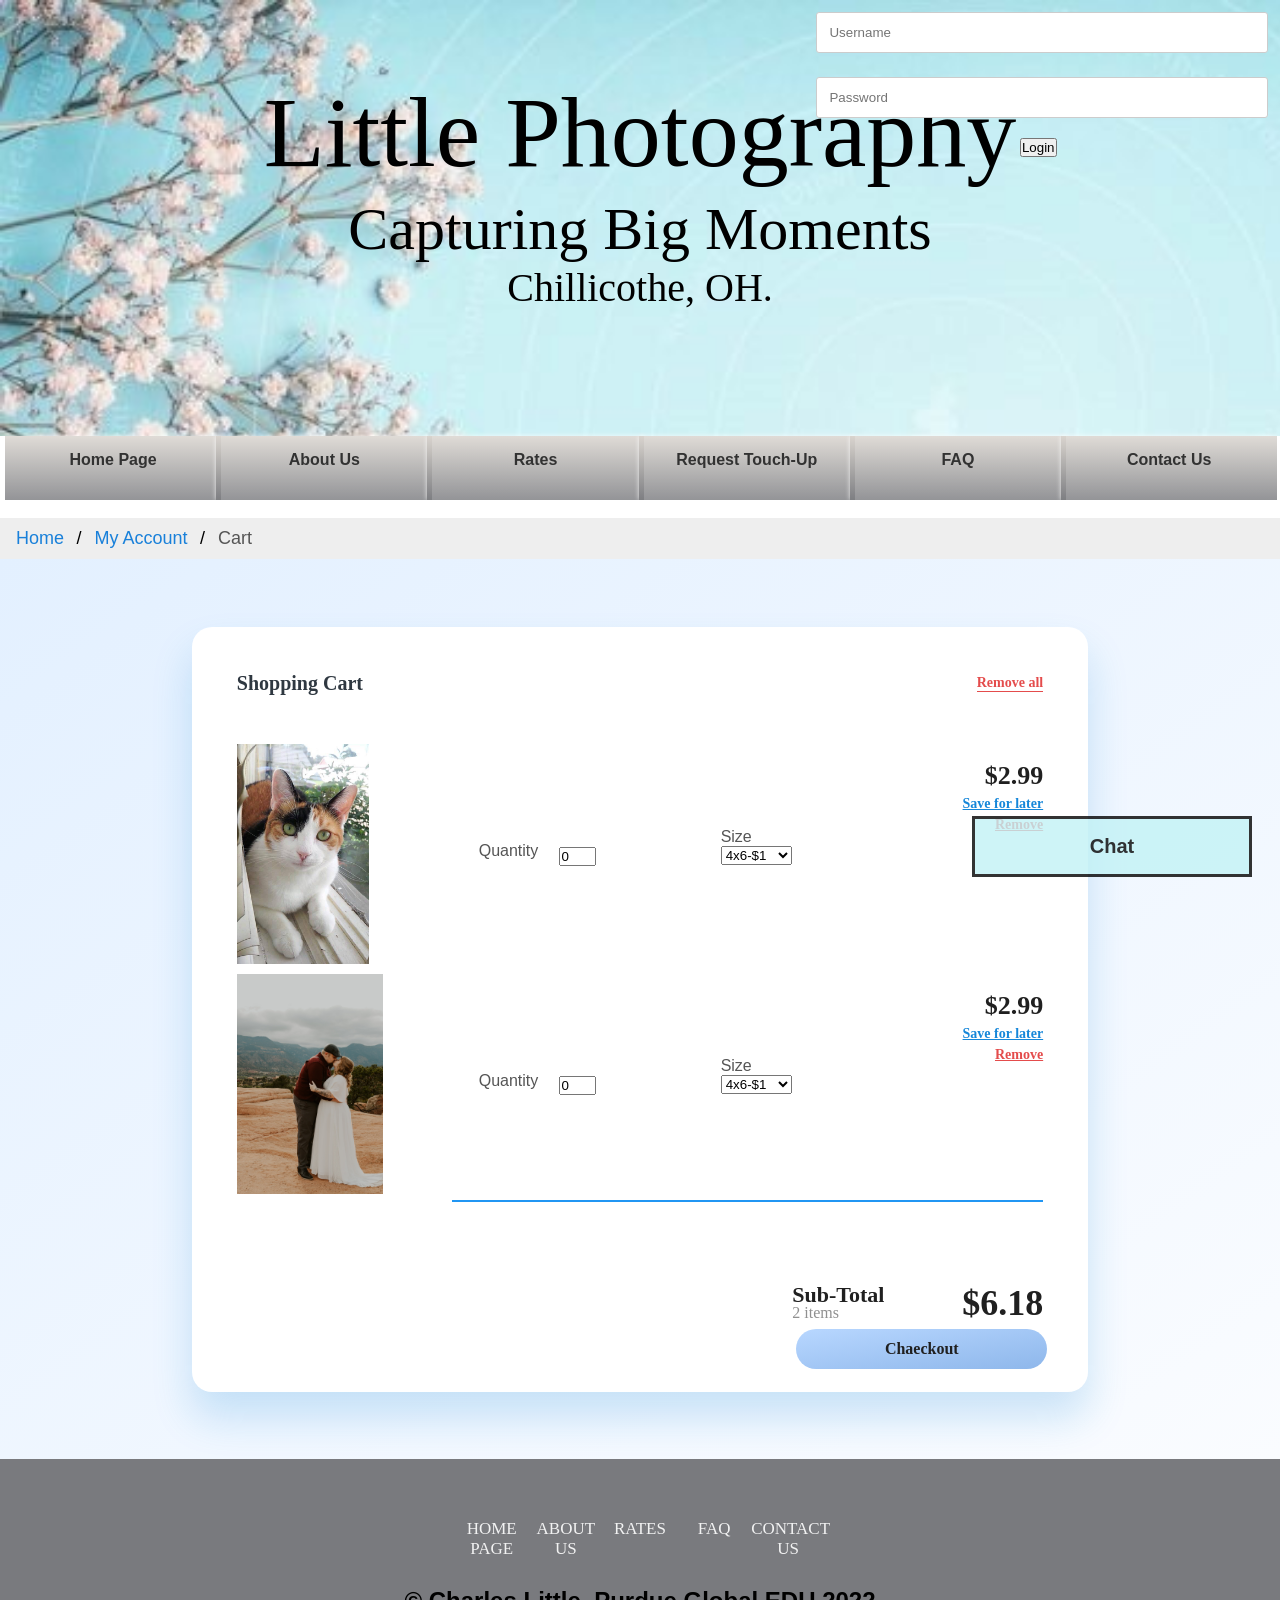
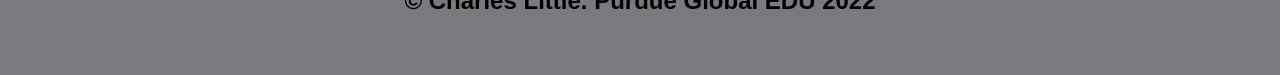
<file: cart.html>
<!doctype html>
<html>
	<head>
		<meta charset="utf-8">
		<meta http-equiv="X-UA-Compatible" content="IE=edge">
		<meta name="viewport" content="width=device-width, initial-scale=1">
		
		<title>Little Photography-Cart</title>
		
		<link rel="stylesheet" href="styles.css">
		
	</head>
	
	<body>
	
		<header>
				<script>
function openForm() {
  document.getElementById("myForm").style.display = "block";
}

function closeForm() {
  document.getElementById("myForm").style.display = "none";
}
function myFunction() {
  document.getElementById("txt2").value += document.getElementById("txt").value;
}
	
		</script>
			<section class="background">

			<div class="login-container">
				<form action="myaccount.html">
					<input type="text" placeholder="Username" name="username">
					<input type="text" placeholder="Password" name="psw">
					<button type="submit">Login</button>
				</form>
			</div>

			<h1>Little Photography</h1>
			<h3>Capturing Big Moments</h3>
			<h5>Chillicothe, OH.<h5>
		</header>
		
		<nav id="tabs_nav">
			<ul>
				<li><a href="index.html">Home Page</a></li>
				<li><a href="aboutus.html">About Us</a></li>
				<li><a href="prices.html">Rates</a></li>
				<li><a href="touchup.html">Request Touch-Up</a></li>
				<li><a href="faq.html">FAQ</a></li>
				<li><a href="contactus.html">Contact Us</a></li>
			</ul>
		</nav>
		
		<br>
		<ul class="breadcrumb">
			<li><a href="index.html">Home</a></li>
			<li><a href="myaccount.html">My Account</a></li>
			<li>Cart</li>
		</ul>
		
	<main class="cart">
		
		<!------Cart Coding---------->
	<div class="Cart-Container">
		<div class="Header">
			<h3 class="Heading">Shopping Cart</h3>
			<h5 class="Action">Remove all</h5>
		</div>
		
		<div class="Cart-Items">
			<div class="image-box">
			<img src="images/kitty.JPG" alt="perfect calico cat" style="height:220px">
		</div>
		
		<div class="counter">
			<label for="qtypic1">Quantity</label>
			<input type="number" name= "qtypic1" min="0" max="25" value="0">
		</div>
		
		<div class="counter">
			<label for="size1">Size<label>
			<select name="size1" id="size1">
				<option value="1">4x6-$1</option>
				<option value="2">5x7-$2</option>
				<option value="3">8x10-$3</option>
			</select>
		</div>
		
		<div class="prices">
			<div class="amount">$2.99</div>
			<div class="save"><u>Save for later</u></div>
			<div class="remove"><u>Remove</u></div>
		</div>
		</div>
		
		<!----------------------Second item--------------------------->
		<div class="Cart-Items">
			<div class="image-box">
			<img src="images/our vow renewal.JPG" alt="wedding and mountains" style="height:220px">
		</div>
		<div class="counter">
			<label for="qtypic1">Quantity</label>
			<input type="number" name= "qtypic1" min="0" max="25" value="0">
		</div>
		
		<div class="counter">
			<label for="size1">Size<label>
			<select name="size1" id="size1">
				<option value="1">4x6-$1</option>
				<option value="2">5x7-$2</option>
				<option value="3">8x10-$3</option>
			</select>
		</div>
		
		<div class="prices">
			<div class="amount">$2.99</div>
			<div class="save"><u>Save for later</u></div>
			<div class="remove"><u>Remove</u></div>
		</div>
		</div>
		
	<hr> 
		<div class="checkout1">
		<div class="total">
			<div>
				<div class="Subtotal1">Sub-Total</div>
				<div class="items1">2 items</div>
			</div>
			<div class="total-amount1">$6.18</div>
		</div>
			<form action="payment.html">
			<input type="submit" value="Chaeckout" class="button">
			</form>
		</div>
	
	</div>
			<!-----------chat--------------->
			<button class="open-button" onclick="openForm()">Chat</button>
			<div  id="myForm" class="form-container">
				
					<label for="msg"><b>Message</b></label>
					<input type="text" name="msg" id="txt2" readonly>
					<input type="text" placeholder="Type message.." id="txt"required>
					<button onclick="myFunction()" class="btn">Send</button>
					<button type="button" class="btn cancel" onclick="closeForm()">Close</button>
			</div>
		</main>
		
		<footer class = "navbar">
			<p>
				<a href="index.html">Home Page</a>
				<a href="aboutus.html">About Us</a>
				<a href="prices.html">Rates</a>
				<a href="faq.html">FAQ</a>
				<a href="contactus.html">Contact Us</a>
			</p>
			<br>
			<h2>&copy Charles Little. Purdue Global EDU 2022<h2>
		</footer>

	</body>
</html>
</file>
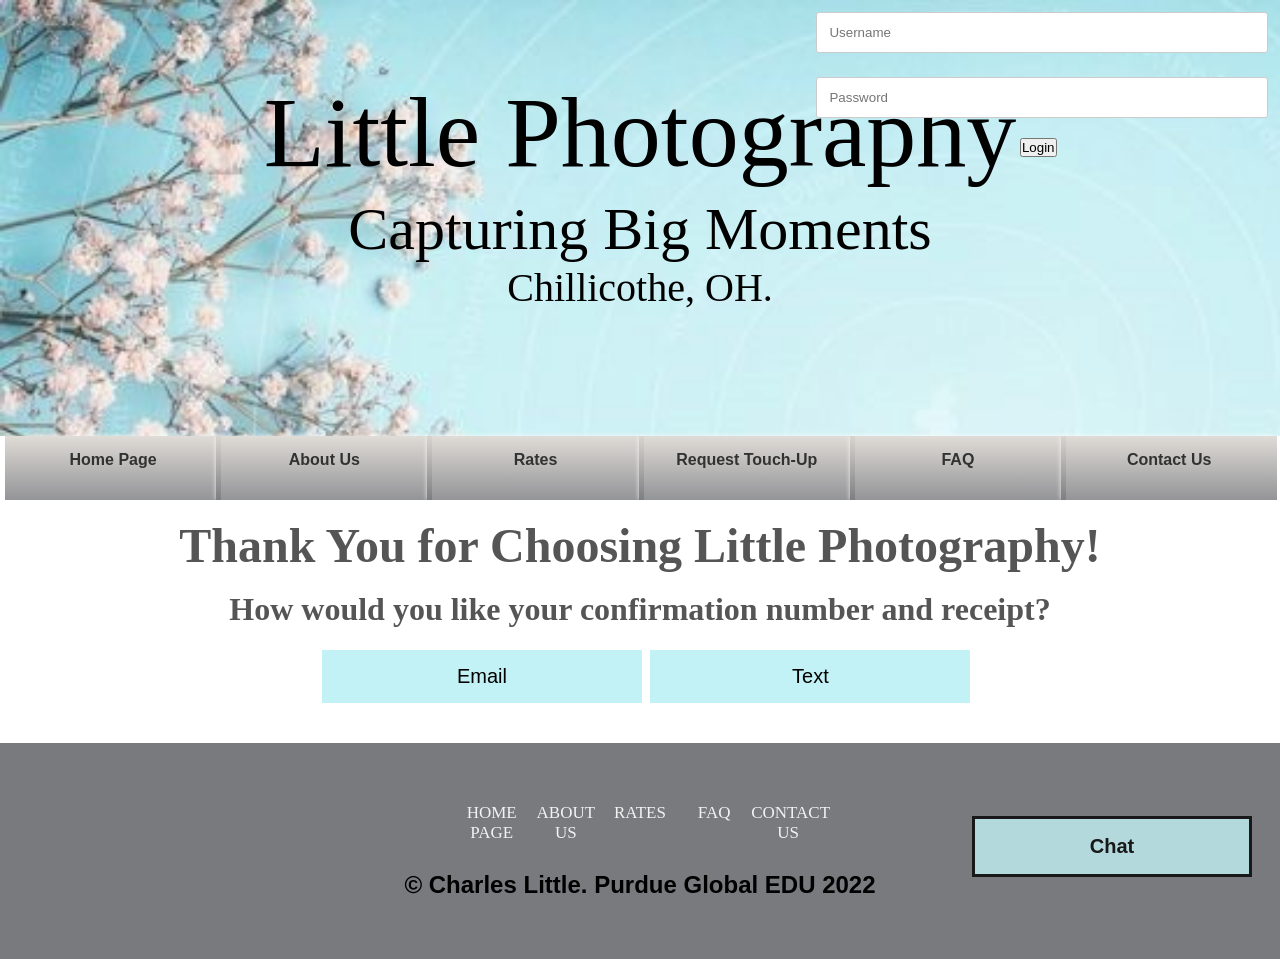
<file: confirmation.html>
<!doctype html>
<html>
	<head>
		<meta charset="utf-8">
		<meta http-equiv="X-UA-Compatible" content="IE=edge">
		<meta name="viewport" content="width=device-width, initial-scale=1">
		
		<title>Little Photography-Confirmation</title>
		
		<link rel="stylesheet" href="styles.css">
		
	</head>
	
	<body>
	
		<header>
			<section class="background">

			<div class="login-container">
				<form action="myaccount.html">
					<input type="text" placeholder="Username" name="username">
					<input type="text" placeholder="Password" name="psw">
					<button type="submit">Login</button>
				</form>
			</div>

			<h1>Little Photography</h1>
			<h3>Capturing Big Moments</h3>
			<h5>Chillicothe, OH.<h5>
		</header>
		
		<nav id="tabs_nav">
			<ul>
				<li><a href="index.html">Home Page</a></li>
				<li><a href="aboutus.html">About Us</a></li>
				<li><a href="prices.html">Rates</a></li>
				<li><a href="touchup.html">Request Touch-Up</a></li>
				<li><a href="faq.html">FAQ</a></li>
				<li><a href="contactus.html">Contact Us</a></li>
			</ul>
		</nav>
		
		<br>
		
		<main class = "mainpage">
			<h4>Thank You for Choosing Little Photography!</h4>
	<br>
	<div>
		<h6>How would you like your confirmation number and receipt?</h6><br>
			<button class="receipt" onclick="email(); home()">Email</button>
			<button class="receipt" onclick="text(); home()">Text</button>
	</div>		
	<br><br>
			
		<!-----------chat--------------->
			<button class="open-button" onclick="openForm()">Chat</button>
			<div  id="myForm" class="form-container">
				
					<label for="msg"><b>Message</b></label>
					<input type="text" name="msg" id="txt2" readonly>
					<input type="text" placeholder="Type message.." id="txt"required>
					<button onclick="myFunction()" class="btn">Send</button>
					<button type="button" class="btn cancel" onclick="closeForm()">Close</button>
			</div>
		</main>
		
		<footer class = "navbar">
			<p>
				<a href="index.html">Home Page</a>
				<a href="aboutus.html">About Us</a>
				<a href="prices.html">Rates</a>
				<a href="faq.html">FAQ</a>
				<a href="contactus.html">Contact Us</a>
			</p>
			<br>
			<h2>&copy Charles Little. Purdue Global EDU 2022<h2>
		</footer>
		<script>
			function email() {
			confirm("E-Mail Sent. Thank you for choosing Little Photography");
			}
			
			function home() {
			window.location.replace("index.html");
			}
			
			function text() {
			confirm("Text Sent. Thank you for choosing Little Photography")
			}
function openForm() {
  document.getElementById("myForm").style.display = "block";
}

function closeForm() {
  document.getElementById("myForm").style.display = "none";
}
function myFunction() {
  document.getElementById("txt2").value += document.getElementById("txt").value;
}
		</script>
	</body>
</html>
</file>
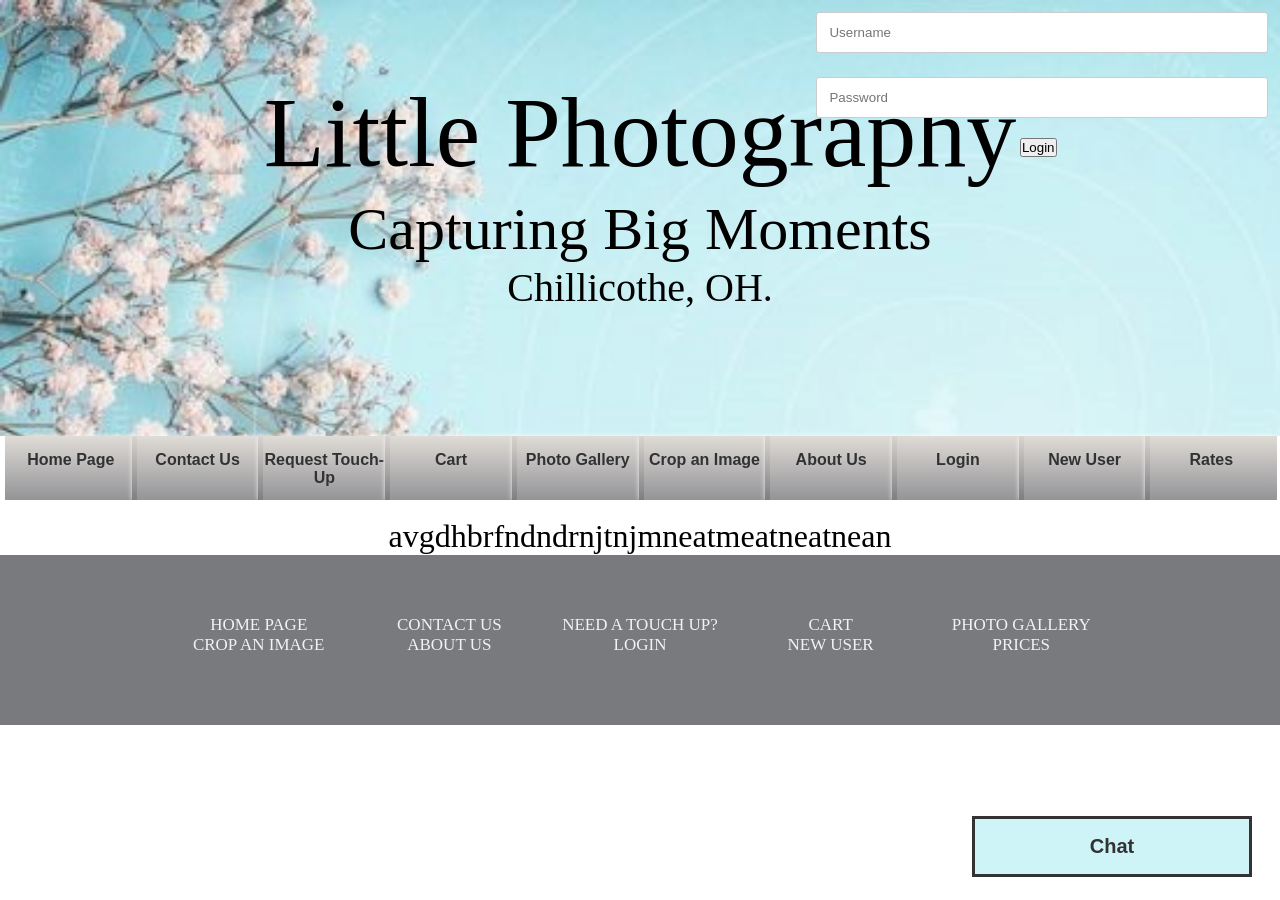
<file: consultation.html>
<!doctype html>
<html>
	<head>
		<meta charset="utf-8">
		<meta http-equiv="X-UA-Compatible" content="IE=edge">
		<meta name="viewport" content="width=device-width, initial-scale=1">
		
		<title>Little Photography-Touch ups</title>
		
		<link rel="stylesheet" href="styles.css">
		
	</head>
	
	<body>
	
		<header>
		<script>
function openForm() {
  document.getElementById("myForm").style.display = "block";
}

function closeForm() {
  document.getElementById("myForm").style.display = "none";
}
function myFunction() {
  document.getElementById("txt2").value += document.getElementById("txt").value;
}
		</script>
			<section class="background">
						<!--login shuff-->
			<div class="login-container">
				<form action="myaccount.html">
					<input type="text" placeholder="Username" name="username">
					<input type="text" placeholder="Password" name="psw">
					<button type="submit">Login</button>
				</form>
			</div>
<!----------------------------------------------------->
			<h1>Little Photography</h1>
			<h3>Capturing Big Moments</h3>
			<h5>Chillicothe, OH.<h5>
		</header>
		
		<nav id="tabs_nav">
			<ul>
				<li><a href="index.html">Home Page</a></li>
				<li><a href="contactus.html">Contact Us</a></li>
				<li><a href="touchup.html">Request Touch-Up</a></li>
				<li><a href="cart.html">Cart</a></li>
				<li><a href="Gallery.html">Photo Gallery</a></li>
				<li><a href="crop.html">Crop an Image</a></li>
				<li><a href="aboutus.html">About Us</a></li>
				<li><a href="login.html">Login</a></li>
				<li><a href="newuser.html">New User</a></li>
				<li><a href="prices.html">Rates</a></li>
			</ul>
		</nav> 
		
		<br>
		
		<main class = "mainpage">
			<p>avgdhbrfndndrnjtnjmneatmeatneatnean</p>
			
		<!-----------chat--------------->
			<button class="open-button" onclick="openForm()">Chat</button>
			<div class="chat-popup" id="myForm">
				<form action="/action_page.php" class="form-container">
					<label for="msg"><b>Message</b></label>
					<textarea placeholder="Type message.." name="msg" required></textarea>
					<button type="submit" class="btn">Send</button>
					<button type="button" class="btn cancel" onclick="closeForm()">Close</button>
				</form>
			</div>
		</main>
		
		<footer class = "navbar">
			<p>
				<a href="index.html">Home Page</a>
				<a href="contactus.html">Contact Us</a>
				<a href="touchup.html">Need a Touch up?</a>
				<a href="cart.html">Cart</a>
				<a href="Gallery.html">Photo Gallery</a>
				<a href="crop.html">Crop an Image</a>
				<a href="aboutus.html">About Us</a>
				<a href="login.html">Login</a>
				<a href="newuser.html">New User</a>
				<a href="prices.html">Prices</a>
			</p>
		</footer>
	</body>
</html>
</file>
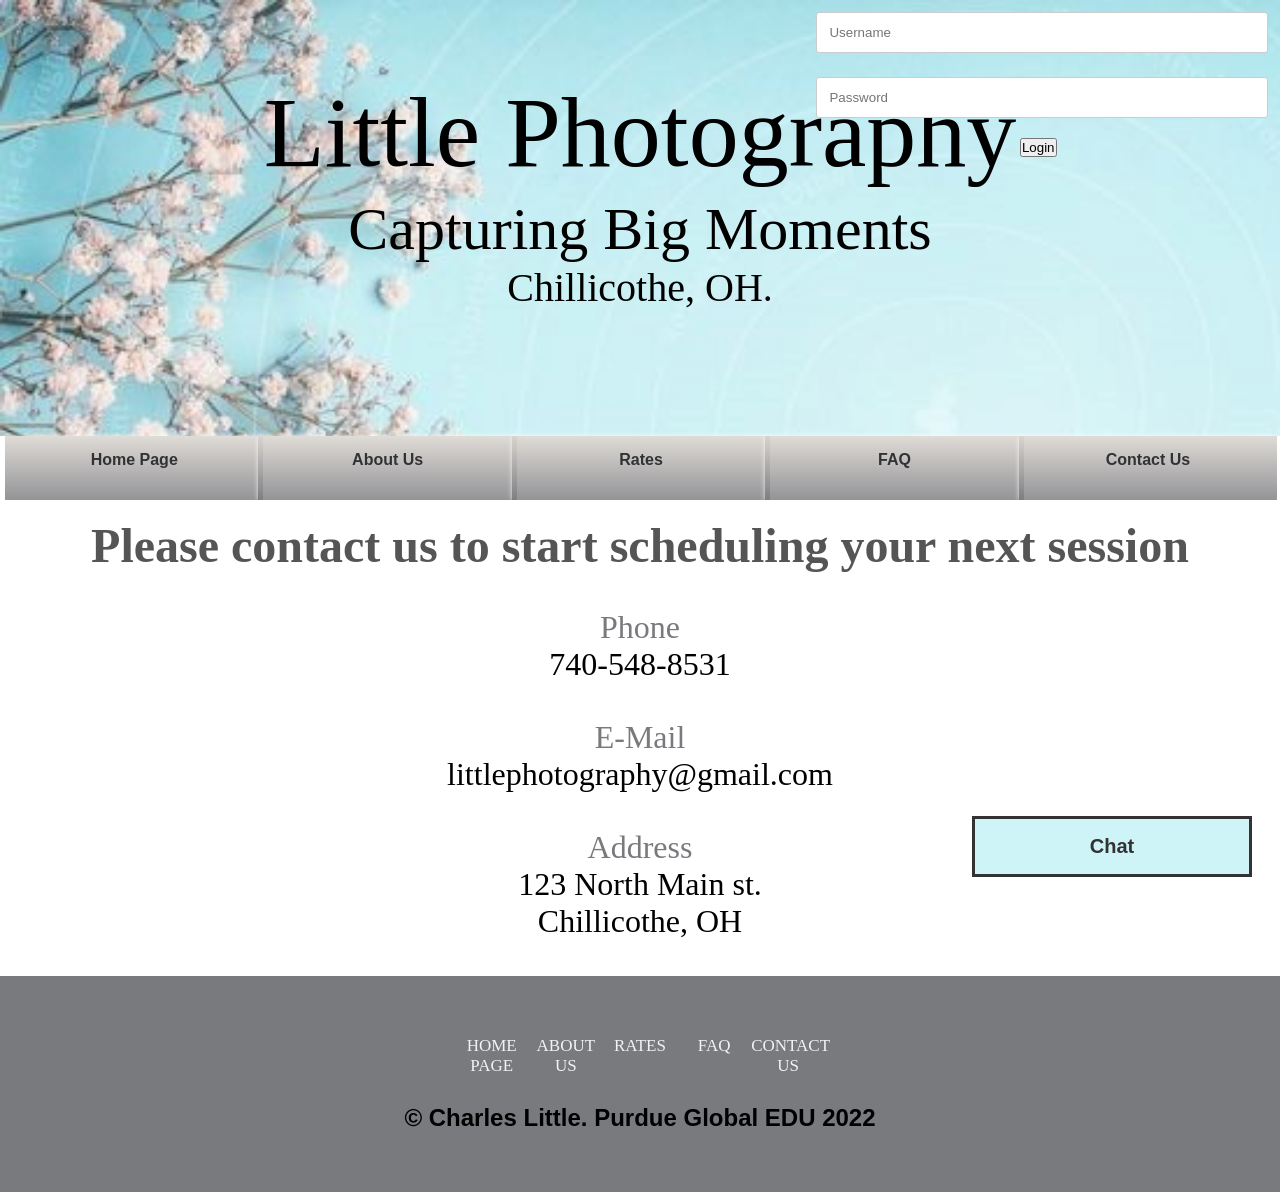
<file: contactus.html>
<!doctype html>
<html>
	<head>
		<meta charset="utf-8">
		<meta http-equiv="X-UA-Compatible" content="IE=edge">
		<meta name="viewport" content="width=device-width, initial-scale=1">
		
		<title>Little Photography-Contact Us</title>
		
		<link rel="stylesheet" href="styles.css">
		
	</head>
	
	<body>
	
		<header>
		<script>
function openForm() {
  document.getElementById("myForm").style.display = "block";
}

function closeForm() {
  document.getElementById("myForm").style.display = "none";
}
function myFunction() {
  document.getElementById("txt2").value += document.getElementById("txt").value;
}
		</script>
			<section class="background">
		<!--login shuff-->
			<div class="login-container">
				<form action="myaccount.html">
					<input type="text" placeholder="Username" name="username">
					<input type="text" placeholder="Password" name="psw">
					<button type="submit">Login</button>
				</form>
			</div>
<!----------------------------------------------------->
			<h1>Little Photography</h1>
			<h3>Capturing Big Moments</h3>
			<h5>Chillicothe, OH.<h5>
		</header>
		
		<nav id="tabs_nav">
			<ul>
				<li><a href="index.html">Home Page</a></li>
				<li><a href="aboutus.html">About Us</a></li>
				<li><a href="prices.html">Rates</a></li>
				<li><a href="faq.html">FAQ</a></li>
				<li><a href="contactus.html">Contact Us</a></li>
			</ul>
		</nav> 
		
		<br>
		
		<main class = "mainpage">
				<h4>Please contact us to start scheduling your next session</h4>
				<br><br>
				<p class="type">Phone</p>
				<p class="contact">740-548-8531</p>
				<br><br>
				<p class="type">E-Mail</p>
				<p class="contact">littlephotography@gmail.com</p>
				<br><br>
				<p class="type">Address</p>
				<p class="contact"> 123 North Main st.</p>
				<p class="contact">Chillicothe, OH</p>
				<br><br>
		
		<!-----------chat--------------->
			<button class="open-button" onclick="openForm()">Chat</button>
			<div  id="myForm" class="form-container">
				
					<label for="msg"><b>Message</b></label>
					<input type="text" name="msg" id="txt2" readonly>
					<input type="text" placeholder="Type message.." id="txt"required>
					<button onclick="myFunction()" class="btn">Send</button>
					<button type="button" class="btn cancel" onclick="closeForm()">Close</button>
			</div>
		</main>
		
		<footer class = "navbar">
			<p>
				<a href="index.html">Home Page</a>
				<a href="aboutus.html">About Us</a>
				<a href="prices.html">Rates</a>
				<a href="faq.html">FAQ</a>
				<a href="contactus.html">Contact Us</a>
			</p>
			<br>
			<h2>&copy Charles Little. Purdue Global EDU 2022<h2>
		</footer>
	</body>
</html>
</file>
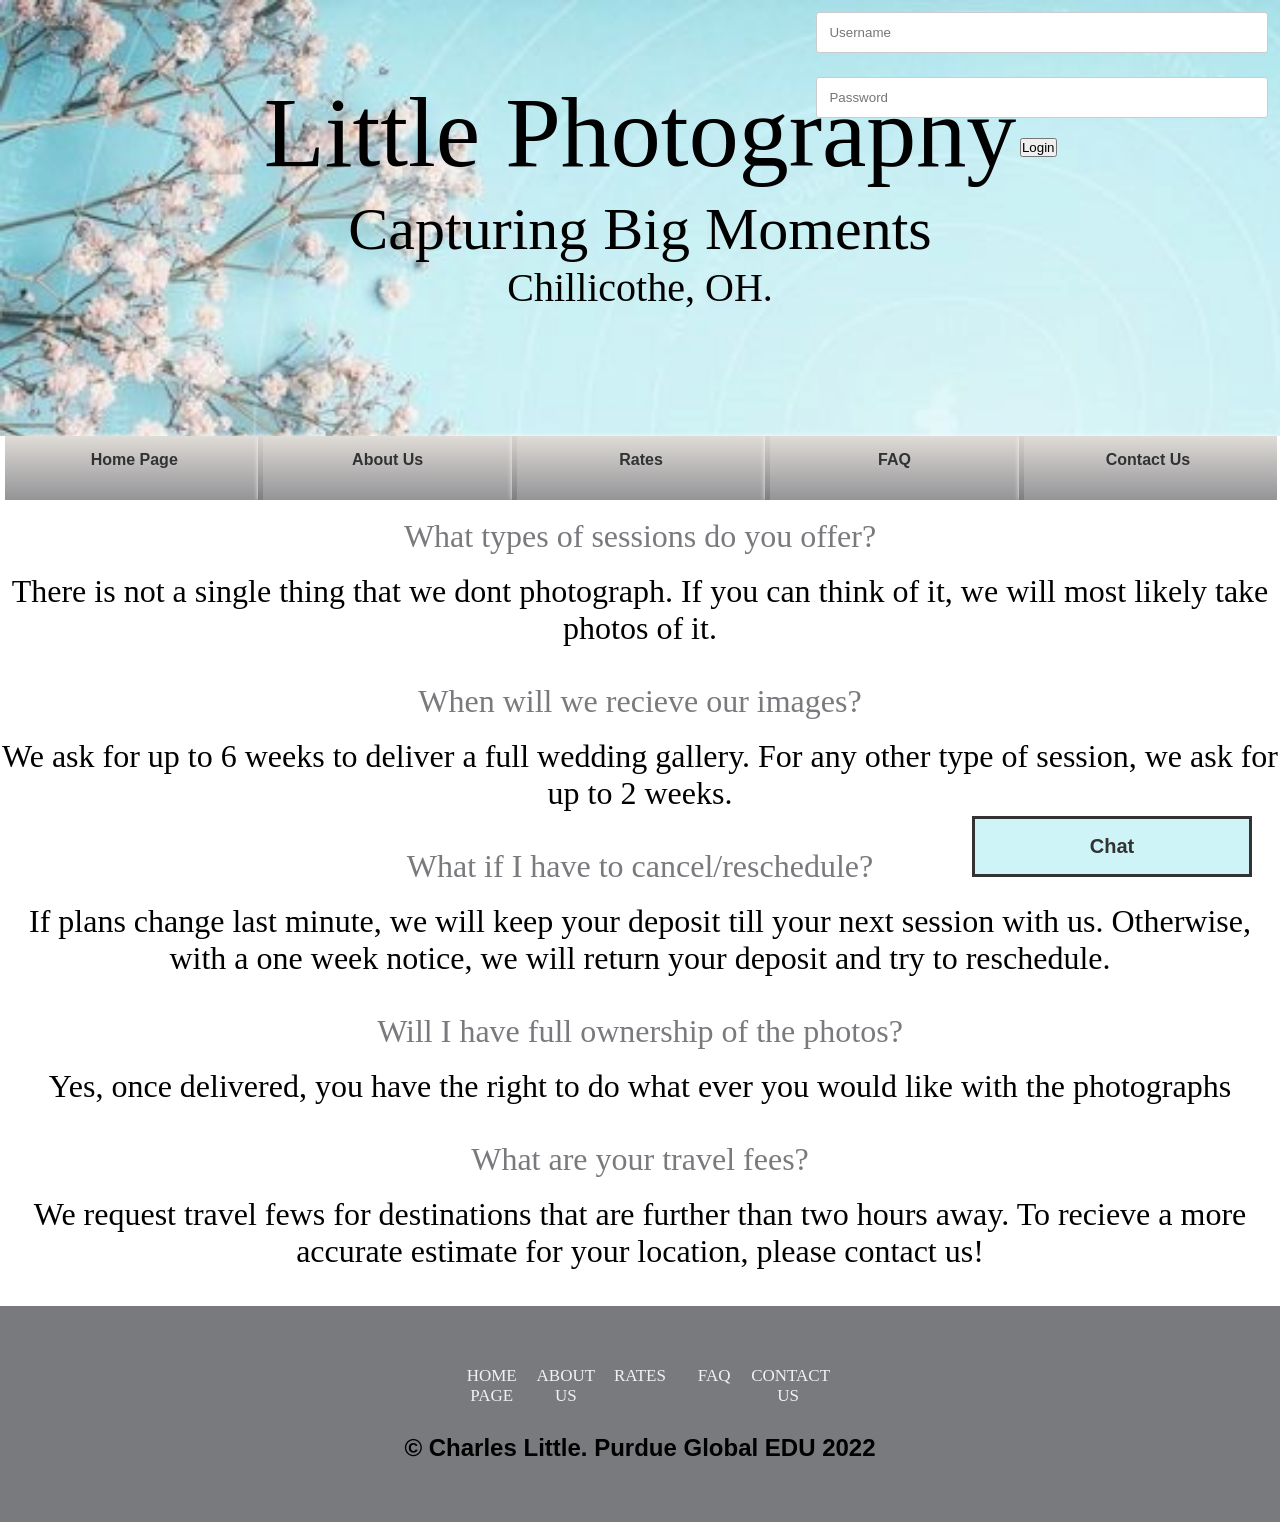
<file: faq.html>
<!doctype html>
<html>
	<head>
		<meta charset="utf-8">
		<meta http-equiv="X-UA-Compatible" content="IE=edge">
		<meta name="viewport" content="width=device-width, initial-scale=1">
		
		<title>Little Photography-Login</title>
		
		<link rel="stylesheet" href="styles.css">
	
	</head>
	
	<body>
	
		<header>
		<script>
function openForm() {
  document.getElementById("myForm").style.display = "block";
}

function closeForm() {
  document.getElementById("myForm").style.display = "none";
}
function myFunction() {
  document.getElementById("txt2").value += document.getElementById("txt").value;
}
		</script>
			<section class="background">
						<!--login shuff-->
			<div class="login-container">
				<form action="myaccount.html">
					<input type="text" placeholder="Username" name="username">
					<input type="text" placeholder="Password" name="psw">
					<button type="submit">Login</button>
				</form>
			</div>
<!----------------------------------------------------->
			<h1>Little Photography</h1>
			<h3>Capturing Big Moments</h3>
			<h5>Chillicothe, OH.<h5>
		</header>
		
		<nav id="tabs_nav">
			<ul>
				<li><a href="index.html">Home Page</a></li>
				<li><a href="aboutus.html">About Us</a></li>
				<li><a href="prices.html">Rates</a></li>
				<li><a href="faq.html">FAQ</a></li>
				<li><a href="contactus.html">Contact Us</a></li>
			</ul>
		</nav> 
		
		<br>
		
		<main>
			<p class="type">What types of sessions do you offer?</p><br>
			<p>There is not a single thing that we dont photograph. If you can think of it, we will most likely take photos of it.</p><br><br>
			<p class="type">When will we recieve our images?</p><br>
			<p>We ask for up to 6 weeks to deliver a full wedding gallery. For any other type of session, we ask for up to 2 weeks.</p><br><br>
			<p class="type">What if I have to cancel/reschedule?</p><br>
			<p>If plans change last minute, we will keep your deposit till your next session with us. Otherwise, with a one week notice, we will return your deposit and try to reschedule.</p><br><br>
			<p class="type">Will I have full ownership of the photos?</p><br>
			<p>Yes, once delivered, you have the right to do what ever you would like with the photographs</p><br><br>
			<p class="type">What are your travel fees?</p><br>
			<p>We request travel fews for destinations that are further than two hours away. To recieve a more accurate estimate for your location, please contact us!</p><br><br>
		
		<!-----------chat--------------->
			<button class="open-button" onclick="openForm()">Chat</button>
			<div  id="myForm" class="form-container">
				
					<label for="msg"><b>Message</b></label>
					<input type="text" name="msg" id="txt2" readonly>
					<input type="text" placeholder="Type message.." id="txt"required>
					<button onclick="myFunction()" class="btn">Send</button>
					<button type="button" class="btn cancel" onclick="closeForm()">Close</button>
			</div>
		</main>
		
		<footer class = "navbar">
			<p>
				<a href="index.html">Home Page</a>
				<a href="aboutus.html">About Us</a>
				<a href="prices.html">Rates</a>
				<a href="faq.html">FAQ</a>
				<a href="contactus.html">Contact Us</a>
			</p>
			<br>
			<h2>&copy Charles Little. Purdue Global EDU 2022<h2>
		</footer>
	</body>
</html>
</file>
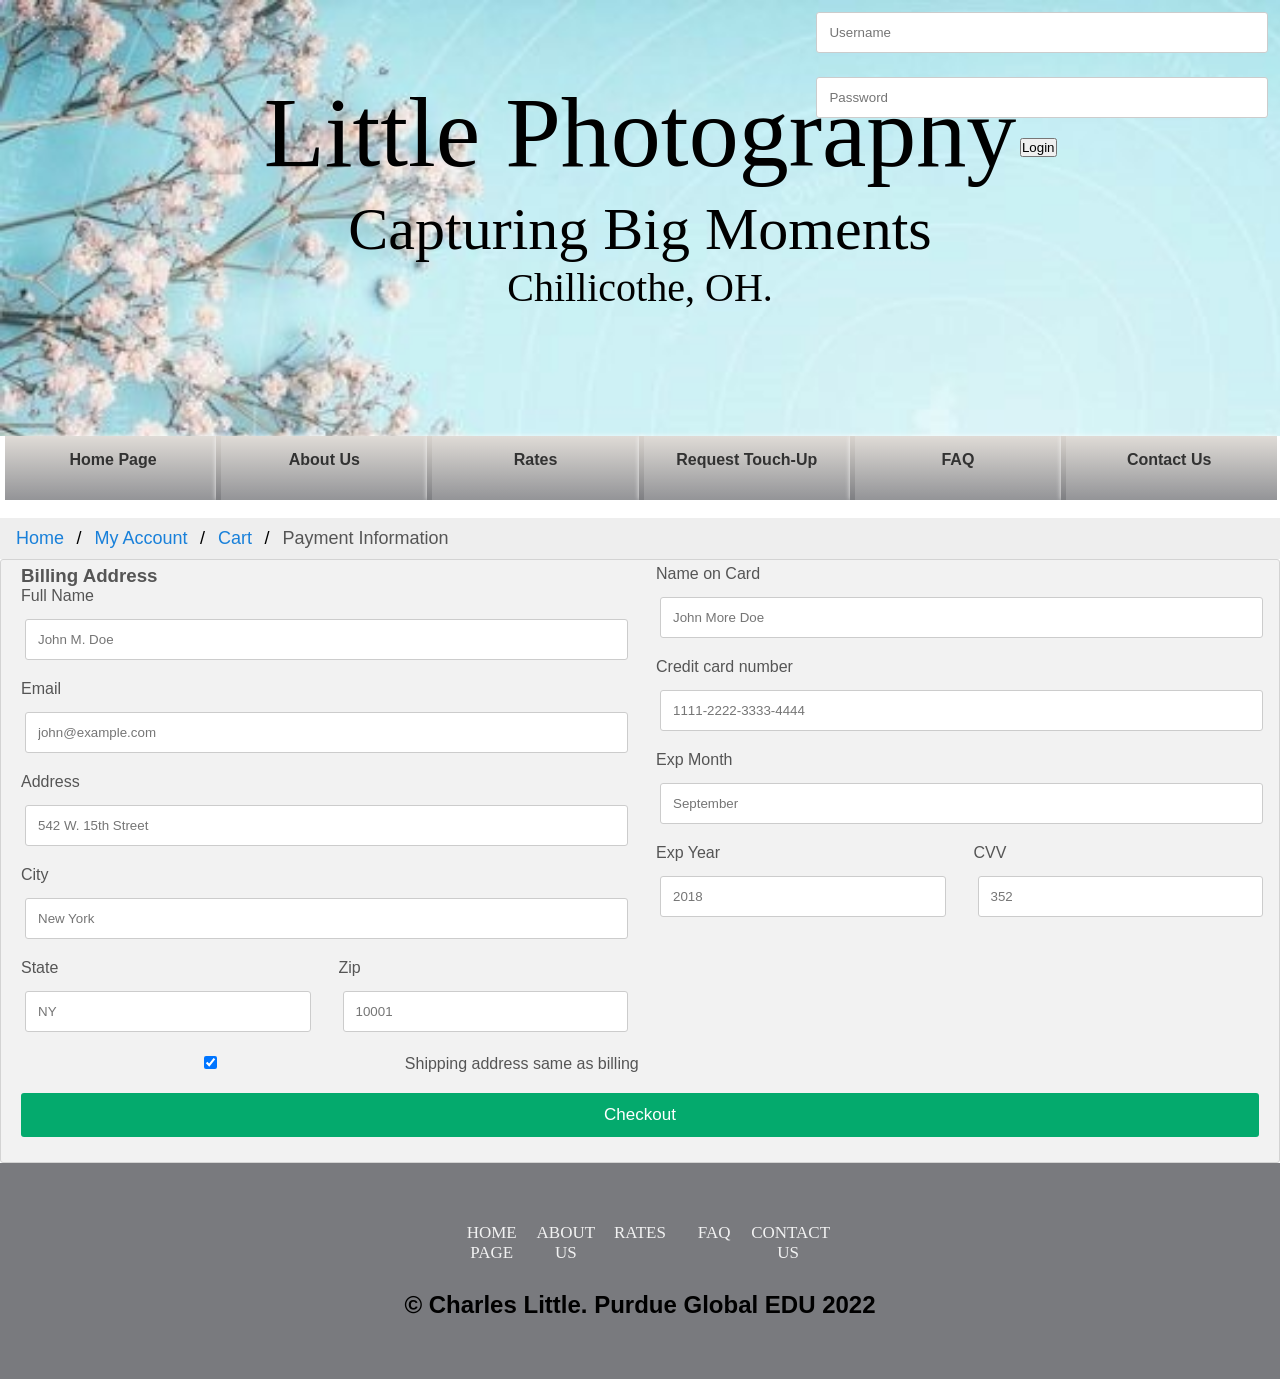
<file: payment.html>
<!doctype html>
<html>
	<head>
		<meta charset="utf-8">
		<meta http-equiv="X-UA-Compatible" content="IE=edge">
		<meta name="viewport" content="width=device-width, initial-scale=1">
		
		<title>Little Photography-Payment</title>
		
		<link rel="stylesheet" href="styles.css">
		
	</head>
	
	<body>
	
		<header>
			<section class="background">
						<!--login shuff-->
			<div class="login-container">
				<form action="myaccount.html">
					<input type="text" placeholder="Username" name="username">
					<input type="text" placeholder="Password" name="psw">
					<button type="submit">Login</button>
				</form>
			</div>
<!----------------------------------------------------->
			<h1>Little Photography</h1>
			<h3>Capturing Big Moments</h3>
			<h5>Chillicothe, OH.<h5>
		</header>
		
		<nav id="tabs_nav">
			<ul>
				<li><a href="index.html">Home Page</a></li>
				<li><a href="aboutus.html">About Us</a></li>
				<li><a href="prices.html">Rates</a></li>
				<li><a href="touchup.html">Request Touch-Up</a></li>
				<li><a href="faq.html">FAQ</a></li>
				<li><a href="contactus.html">Contact Us</a></li>
			</ul>
		</nav>
		
		<br>
			
		<ul class="breadcrumb">
			<li><a href="index.html">Home</a></li>
			<li><a href="myaccount.html">My Account</a></li>
			<li><a href="cart.html">Cart</a></li>
			<li>Payment Information</li>
		</ul>
		
		<main>
			<!------payment coding---------->
			<div class="row">
  <div class="col-75">
    <div class="container">
      <form action="confirmation.html">

        <div class="row">
          <div class="col-50">
            <h3>Billing Address</h3>
            <label for="fname"><i class="fa fa-user"></i> Full Name</label>
            <input type="text" id="fname" name="firstname" placeholder="John M. Doe">
            <label for="email"><i class="fa fa-envelope"></i> Email</label>
            <input type="text" id="email" name="email" placeholder="john@example.com">
            <label for="adr"><i class="fa fa-address-card-o"></i> Address</label>
            <input type="text" id="adr" name="address" placeholder="542 W. 15th Street">
            <label for="city"><i class="fa fa-institution"></i> City</label>
            <input type="text" id="city" name="city" placeholder="New York">

            <div class="row">
              <div class="col-50">
                <label for="state">State</label>
                <input type="text" id="state" name="state" placeholder="NY">
              </div>
              <div class="col-50">
                <label for="zip">Zip</label>
                <input type="text" id="zip" name="zip" placeholder="10001">
              </div>
            </div>
          </div>

          <div class="col-50">
            <label for="cname">Name on Card</label>
            <input type="text" id="cname" name="cardname" placeholder="John More Doe">
            <label for="ccnum">Credit card number</label>
            <input type="text" id="ccnum" name="cardnumber" placeholder="1111-2222-3333-4444">
            <label for="expmonth">Exp Month</label>
            <input type="text" id="expmonth" name="expmonth" placeholder="September">

            <div class="row">
              <div class="col-50">
                <label for="expyear">Exp Year</label>
                <input type="text" id="expyear" name="expyear" placeholder="2018">
              </div>
              <div class="col-50">
                <label for="cvv">CVV</label>
                <input type="text" id="cvv" name="cvv" placeholder="352">
              </div>
            </div>
          </div>

        </div>
        <label>
          <input type="checkbox" checked="checked" name="sameadr"> Shipping address same as billing
        </label>
        <input type="submit" value="Checkout" class="btn" href=>
      </form>
    </div>
  </div>

</div>

			<!--------------------------->
		</main>
		
		<footer class = "navbar">
			<p>
				<a href="index.html">Home Page</a>
				<a href="aboutus.html">About Us</a>
				<a href="prices.html">Rates</a>
				<a href="faq.html">FAQ</a>
				<a href="contactus.html">Contact Us</a>
			</p>
			<br>
			<h2>&copy Charles Little. Purdue Global EDU 2022<h2>
		</footer>
	</body>
</html>
</file>
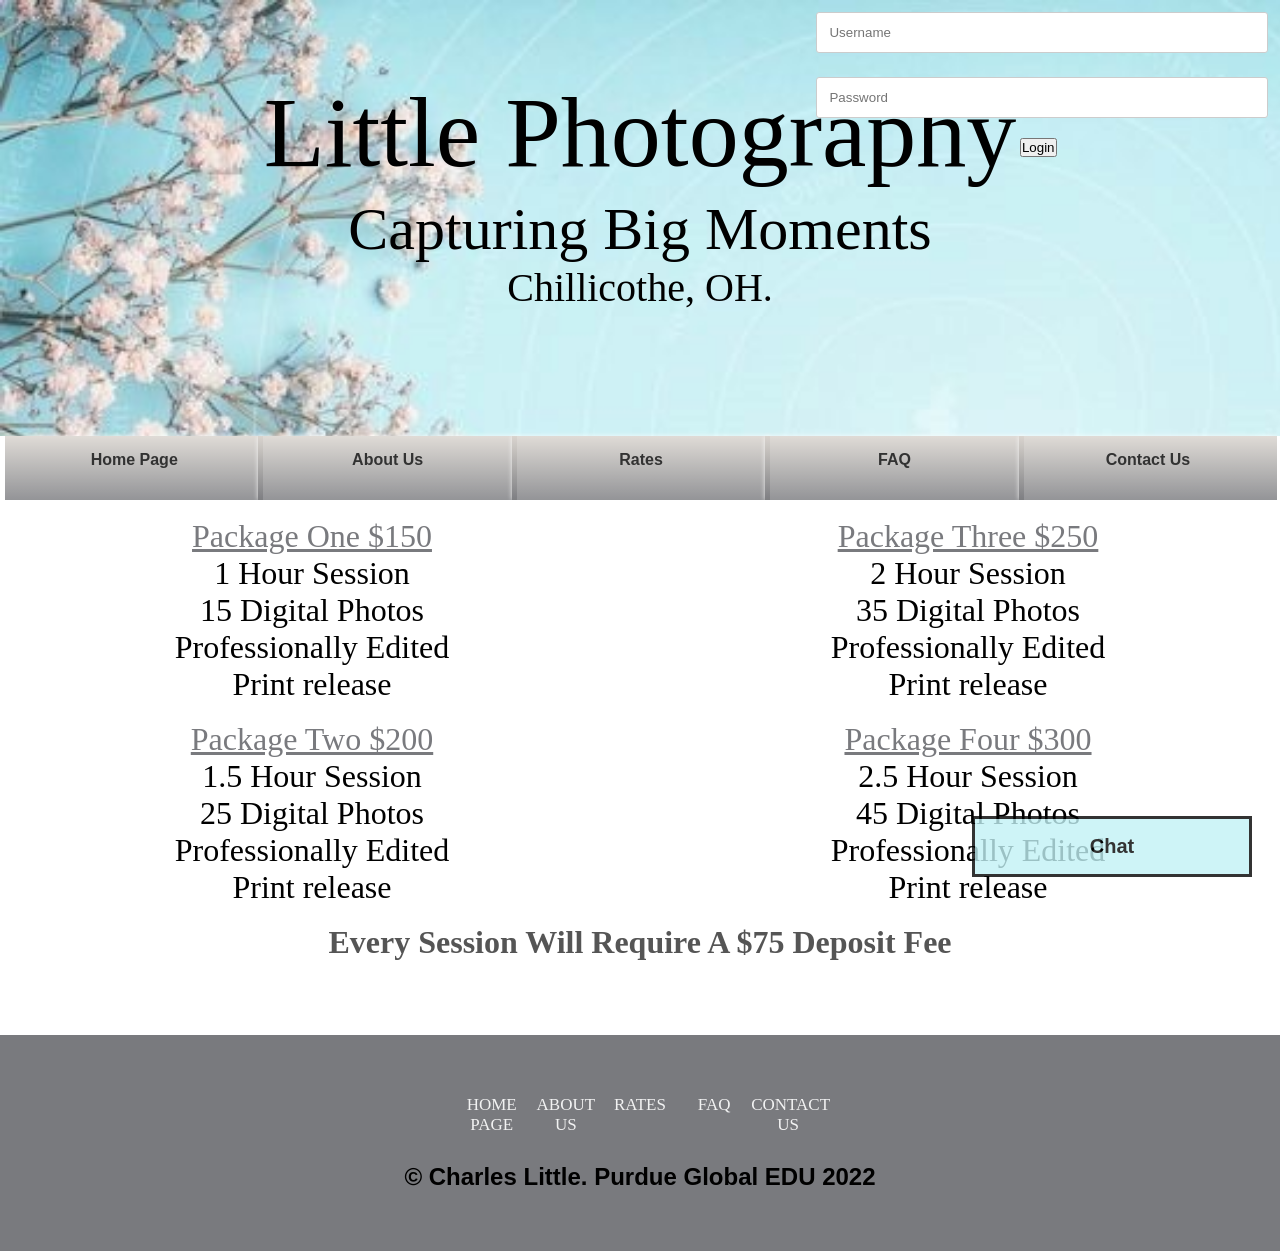
<file: prices.html>
<!doctype html>
<html>
	<head>
		<meta charset="utf-8">
		<meta http-equiv="X-UA-Compatible" content="IE=edge">
		<meta name="viewport" content="width=device-width, initial-scale=1">
		
		<title>Little Photography-Prices</title>
		
		<link rel="stylesheet" href="styles.css">
		
	</head>
	
	<body>
	
		<header>
		<script>
function openForm() {
  document.getElementById("myForm").style.display = "block";
}

function closeForm() {
  document.getElementById("myForm").style.display = "none";
}
		</script>
			<section class="background">
						<!--login shuff-->
			<div class="login-container">
				<form action="myaccount.html">
					<input type="text" placeholder="Username" name="username">
					<input type="text" placeholder="Password" name="psw">
					<button type="submit">Login</button>
				</form>
			</div>
<!----------------------------------------------------->
			<h1>Little Photography</h1>
			<h3>Capturing Big Moments</h3>
			<h5>Chillicothe, OH.<h5>
		</header>
		
		<nav id="tabs_nav">
			<ul>
				<li><a href="index.html">Home Page</a></li>
				<li><a href="aboutus.html">About Us</a></li>
				<li><a href="prices.html">Rates</a></li>
				<li><a href="faq.html">FAQ</a></li>
				<li><a href="contactus.html">Contact Us</a></li>
			</ul>
		</nav> 
		
		<br>
		
		<main class = "mainpage">
		<div class="row">
			<div class="column">
			<p class="type"><u>Package One $150</u></p>
				<p class="contact">1 Hour Session</p>
				<p class="contact">15 Digital Photos</p>
				<p class="contact">Professionally Edited</p>
				<p class="contact">Print release</p><br>
			<p class="type"><u>Package Two $200</u></p>
				<p class="contact">1.5 Hour Session</p>
				<p class="contact">25 Digital Photos</p>
				<p class="contact">Professionally Edited</p>
				<p class="contact">Print release</p><br>
			</div>		
			<div class="column">
			<p class="type"><u>Package Three $250</u></p>
				<p class="contact">2 Hour Session</p>
				<p class="contact">35 Digital Photos</p>
				<p class="contact">Professionally Edited</p>
				<p class="contact">Print release</p><br>
			<p class="type"><u>Package Four $300</u></p>
				<p class="contact">2.5 Hour Session</p>
				<p class="contact">45 Digital Photos</p>
				<p class="contact">Professionally Edited</p>
				<p class="contact">Print release</p><br>
			</div>
		</div>
		<h6>Every Session Will Require A $75 Deposit Fee<h6><br><br>
		
		<!-----------chat--------------->
			<button class="open-button" onclick="openForm()">Chat</button>
			<div  id="myForm" class="form-container">
				
					<label for="msg"><b>Message</b></label>
					<input type="text" name="msg" id="txt2" readonly>
					<input type="text" placeholder="Type message.." id="txt"required>
					<button onclick="myFunction()" class="btn">Send</button>
					<button type="button" class="btn cancel" onclick="closeForm()">Close</button>
			</div>
		</main>
		
		<footer class = "navbar">
			<p>
				<a href="index.html">Home Page</a>
				<a href="aboutus.html">About Us</a>
				<a href="prices.html">Rates</a>
				<a href="faq.html">FAQ</a>
				<a href="contactus.html">Contact Us</a>
			</p>
			<br>
			<h2>&copy Charles Little. Purdue Global EDU 2022<h2>
		</footer>
	</body>
</html>
</file>
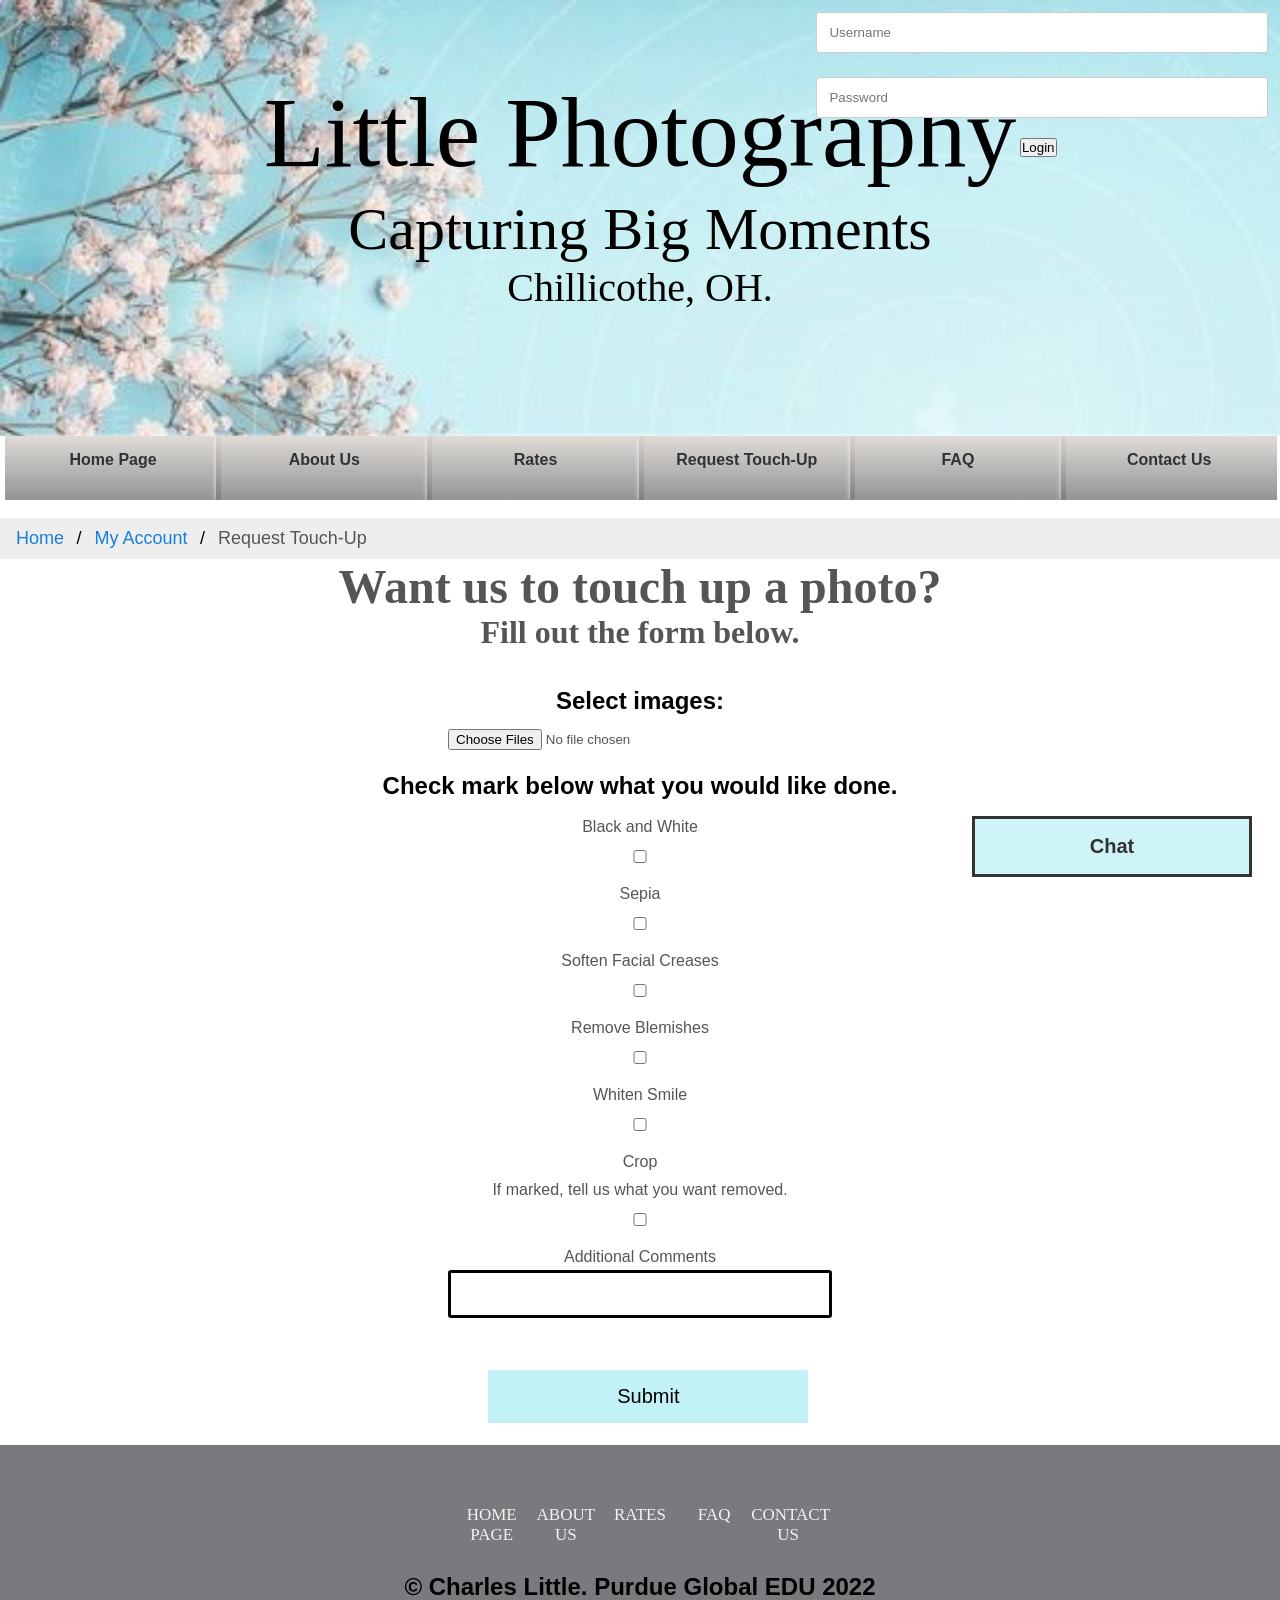
<file: touchup.html>
<!doctype html>
<html>
	<head>
		<meta charset="utf-8">
		<meta http-equiv="X-UA-Compatible" content="IE=edge">
		<meta name="viewport" content="width=device-width, initial-scale=1">
		
		<title>Little Photography-Crop</title>
		
		<link rel="stylesheet" href="styles.css">
		
	</head>
	
	<body>
	
		<header>
		<script>
function openForm() {
  document.getElementById("myForm").style.display = "block";
}

function closeForm() {
  document.getElementById("myForm").style.display = "none";
}
function myFunction() {
  document.getElementById("txt2").value += document.getElementById("txt").value;
}
		</script>
			<section class="background">
						<!--login shuff-->
			<div class="login-container">
				<form action="myaccount.html">
					<input type="text" placeholder="Username" name="username">
					<input type="text" placeholder="Password" name="psw">
					<button type="submit">Login</button>
				</form>
			</div>
<!----------------------------------------------------->
			<h1>Little Photography</h1>
			<h3>Capturing Big Moments</h3>
			<h5>Chillicothe, OH.<h5>
		</header>
		
		<nav id="tabs_nav">
			<ul>
				<li><a href="index.html">Home Page</a></li>
				<li><a href="aboutus.html">About Us</a></li>
				<li><a href="prices.html">Rates</a></li>
				<li><a href="touchup.html">Request Touch-Up</a></li>
				<li><a href="faq.html">FAQ</a></li>
				<li><a href="contactus.html">Contact Us</a></li>
			</ul>
		</nav>  	
		<br>
		<ul class="breadcrumb">
			<li><a href="index.html">Home</a></li>
			<li><a href="myaccount.html">My Account</a></li>
			<li>Request Touch-Up</li>
		</ul>
		<main>
		<center>
			<h4>Want us to touch up a photo?</h4>
			<h6>Fill out the form below.</h6>
				<br><br>
			<form action="confirmation.html">
				<label for="selectpic"><h2>Select images:</h2></label>
				<input type="file" id="selectpic" name="selectpic" multiple required>
					<br><br>
					
				<h2>Check mark below what you would like done.</h2>
				<br>
				<label for="black/white">Black and White</label>
					<input type="checkbox" id="black/white" name="black/white"><br><br>
				<label for="Sepia">Sepia</label>
					<input type="checkbox" id="Sepia" name="Sepia"><br><br>
				<label for="wrinkles">Soften Facial Creases</label>
					<input type="checkbox" id="wrinkles" name="wrinkles"><br><br>
				<label for="smoothskin">Remove Blemishes</label>
					<input type="checkbox" id="smoothskin" name="smoothskin"><br><br>
				<label for="teeth">Whiten Smile</label>
					<input type="checkbox" id="teeth" name="teeth"><br><br>
				<label for="crop">Crop</label>
				<label>If marked, tell us what you want removed.</label>
					<input type="checkbox" id="crop" name="crop" onclick="cropbox()"><br><br>
						<input type="text" id="box" name="box" style="border: solid; width: 30%; font-size: 1em; display:none;">
					
				<label for="other">Additional Comments<label>
					<input type="text" id="other" name="other" style="border: solid; width: 30%; font-size: 1em;  word-break: break-all;">
				<br><br>
				</center>
				<input type="submit" class="receipt" value="Submit" style="left:38%">
			</form>

			<br><br>
			<!-----------chat--------------->
			<button class="open-button" onclick="openForm()">Chat</button>
			<div  id="myForm" class="form-container">
				
					<label for="msg"><b>Message</b></label>
					<input type="text" name="msg" id="txt2" readonly>
					<input type="text" placeholder="Type message.." id="txt"required>
					<button onclick="myFunction()" class="btn">Send</button>
					<button type="button" class="btn cancel" onclick="closeForm()">Close</button>
			</div>
		
		</main>
		
		<footer class = "navbar">
			<p>
				<a href="index.html">Home Page</a>
				<a href="aboutus.html">About Us</a>
				<a href="prices.html">Rates</a>
				<a href="faq.html">FAQ</a>
				<a href="contactus.html">Contact Us</a>
			</p>
			<br>
			<h2>&copy Charles Little. Purdue Global EDU 2022<h2>
<script>
function cropbox() {
  var checkBox = document.getElementById("crop");
  var text = document.getElementById("box", "labelbox");
  if (checkBox.checked == true){
    text.style.display = "block";
  } else {
     text.style.display = "none";
  }
}		
</script>
		</footer>
	</body>
</html>
</file>
<file: styles.css>
/*-------------
 	General
-------------*/

*{
	margin: 0;
	padding: 0;
	box-sizing: border-box;
}

html{
	font: normal 16px sans-serif;
	color: #555;
}

ul, nav{
	list-style: none;
}

a{
	text-decoration: none;
	color: inherit;
	cursor: pointer;
	opacity: 0.9;
}

a:hover{
	opacity: 1;
}

a.btn{
	color: #fff;
	border-radius: 4px;
	text-transform: uppercase;
	background-color: #2196f3;
	font-weight: 800;
	text-align: center;
}


hr{
	width: 150px;
	height: 2px;
	background-color: #2196f3;
	border: 0;
	margin-bottom: 80px;
}

section{
	display: flex;
	flex-direction: column;
	align-items: center;
	padding: 125px 100px;
}

@media screen and (max-width: 1000px){
	section{
		padding: 100px 50px;
	}
}

@media screen and (max width: 600px){
	section{
		padding: 80px 30px;
	}
}

section h3.title{
	color: #414a4f;
	text-transform: capitalize; 
	font: bold 32px 'Open Sans', sans-serif;
	margin-bottom: 35px;
	text-align: center;
}

section p{
	max-width: 800px;
	text-align: center;
	margin-bottom: 35px;
	padding: 0 20px;
	line-height: 2;
}

ul.grid{
	width: 100%;
	display: flex;
	flex-wrap: wrap;
	justify-content: center;
}


/*--Tabs Navigation--*/
#tabs_nav {
	margin: 0;
	padding: -15px;

}

#tabs_nav ul {
	list-style: none;
	display: flex;
	width: 100%;
	padding-left: 0%;
	padding-right: 1%;
	
}

#tabs_nav ul li {
	width: 100%;
	text-align: center;
	position: relative;
	
}

#tabs_nav ul li a{
	color: #000;
	height: 64px;
	border-radius: 0px 0px 0px 0px;
	margin-right: -10px;
	margin-left: 5px;
	padding-top: 15px;
	z-index: 5;
	text-decoration: none;
	opacity: .8;
	box-shadow: 0px 0px 5px #fff;
	display: flex;
	justify-content: space-around;
	align-items: stretch;
	background-image: linear-gradient(#d8d3cd, #797a7e);
	position: relative;
	transition: background 0.4s;
	font-family: Arial, Helvetica, sans-serif;
	font-weight: bold;
	
	}

#tabs_nav  ul li a:hover {
	margin-top: -10px;
	margin-right:-5px;
	padding-bottom: 10px;
	z-index: 5px;
	position: relative;
}
#tabs_nav  ul li a:focus {
	margin-top: -10px;
	margin-right:-5px;
	padding-bottom: 10px;
	z-index: 5px;
	position: relative;
}

/*----------------
 	Header
----------------*/

.background{
	background-image: url(images/background.jpg);
	background-repeat: no-repeat;
	background-attachment: fixed;  
	background-size: cover;
	position: relative;
	justify-content: center;
	min-height: 10vp;
	color: #000;
	text-align: center;
}
.background h1{
	font: 100px 'Open Sans', brush script MT;
	margin-bottom: 5px;
	margin-top: -50px;
	justify-content: center;
}

.background h3{
	font: normal 60px 'Open Sans', brush script MT;
	justify-content: center;
}

.background h5{
	font: normal 40px 'Open Sans', brush script MT;
	justify-content: center;
}
.background a.btn{
	padding: 20px 46px;
}

@media screen and (max-width: 800px){
	.background{
		min-height: 60px;
	}
	.background h1{
		font-size: 48px;
	}
	.background h3{

		font-size: 24px;
	}
	.background a.btn{
		padding: 15px 40px;
	}
}
/*---------------Login stuff-------------------*/
.login-container {
    position: absolute;
	top: 8px;
	right: 16px;  
}

.topnav input[type=text] {
  padding: 6px;
  margin-top: 8px;
  font-size: 17px;
  border: none;
  width: 25%;
}

.topnav .login-container button {
  float: right;
  padding: 6px;
  margin-top: 8px;
  margin-right: 16px;
  background: #ddd;
  font-size: 17px;
  border: none;
  cursor: pointer;
}

.topnav .login-container button:hover {
  background: #ccc;
}

@media screen and (max-width: 600px) {
  .topnav .login-container {
    float: none;
	width: 25%;
  }
  .topnav a, .topnav input[type=text], .topnav .login-container button {
    float: none;
    display: block;
    text-align: left;
    width: 25%;
    margin: 0;
    padding: 14px;
  }
  .topnav input[type=text] {
    border: 1px solid #ccc;
  }
}

/*------main-----*/
h2{
	justify-content: center;
	color: #000;
	display: flex;
}

h4 {
	text-align: center;
	font-size: 3em;
	font-family: Palatino;
}

h6 {
	text-align: center;
	font-size: 2em;
	font-family: Palatino;
}
.pics {
	width: 300px;
	height:350px;
	border: 5px solid #000;
	margin: 25px;
	justify-content: center;
	opacity: 1;
	transition: .5s ease;
	backface-visibility: hidden;
	}
.mypics {
	width: 300px;
	height:350px;
	margin: 25px;
	justify-content: center;
	}
.flex-container {
  display: flex;
  justify-content: center;
}
p{
	color: #000;
	text-align: center;
	font-size: 2em;
	font-family: Palatino;
	}
input {
	
	width: 30%;
	margin: 4px;
	
}

.checkout {
	position: relative;
	background-color: #c2f2f5;
	width: 36%;
	height: 45px;
	font-size: 25px;
	left: 32%;
}

.checkout:hover {
	background-color:#d7f3f6;
}
.type{
	color: #797a7e;
	display: flex;
	justify-content: center;
}
.column {
	text-align: center;
	margin: auto;
	width: 50%;
}

/*------Online Payment-----------*/

.receipt {
  background-color: #c2f2f5;
  border: none;
  padding: 15px 32px;
  text-align: center;
  text-decoration: none;
  display: inline-block;
  font-size: 16px;
  margin: 4px 2px;
  cursor: pointer;
  width: 25%;
  font-size: 20px;
  position:relative;
  left: 25%; 
}

.receipt:hover {
	background-color: #d7f3f6;
}

.row {
  display: flex;
  flex-wrap: wrap;
  margin: 0 -16px;
}

.col-25 {
  flex: 25%;
}

.col-50 {
  flex: 50%;
}

.col-75 {
  flex: 75%;
}

.col-25,
.col-50,
.col-75 {
  padding: 0 16px;
}

.container {
  background-color: #f2f2f2;
  padding: 5px 20px 15px 20px;
  border: 1px solid lightgrey;
  border-radius: 3px;
}

input[type=text] {
  width: 100%;
  margin-bottom: 20px;
  padding: 12px;
  border: 1px solid #ccc;
  border-radius: 3px;
}

label {
  margin-bottom: 10px;
  display: block;
}

.icon-container {
  margin-bottom: 20px;
  padding: 7px 0;
  font-size: 24px;
}

.btn {
  background-color: #04AA6D;
  color: white;
  padding: 12px;
  margin: 10px 0;
  border: none;
  width: 100%;
  border-radius: 3px;
  cursor: pointer;
  font-size: 17px;
}

.btn:hover {
  background-color: #45a049;
}

span.price {
  float: right;
  color: grey;
}


@media (max-width: 800px) {
  .row {
    flex-direction: column-reverse;
  }
  .col-25 {
    margin-bottom: 20px;
  }
}

/*-------cart coding------------*/
.cart {
 margin: 0;
 padding: 0;
 background: linear-gradient(to bottom right, #E3F0FF, #FAFCFF);
 height: 100vh;
 display: flex;
 justify-content: center;
 align-items: center;
}
.Cart-Container{
 width: 70%;
 height: 85%;
 background-color: #ffffff;
 border-radius: 20px;
 box-shadow: 0px 25px 40px #1687d933;
}
.Header{
 margin: auto;
 width: 90%;
 height: 15%;
 display: flex;
 justify-content: space-between;
 align-items: center;
}
.Heading{
 font-size: 20px;
 font-family: ‘Open Sans’;
 font-weight: 700;
 color: #2F3841;
}
.Action{
 font-size: 14px;
 font-family: ‘Open Sans’;
 font-weight: 600;
 color: #E44C4C;
 cursor: pointer;
 border-bottom: 1px solid #E44C4C;
}
.Cart-Items{
 margin: auto;
 width: 90%;
 height: 30%;
 display: flex;
 justify-content: space-between;
 align-items: center;
}
.image-box{
 width: 15%;
 text-align: center;
}
.counter{
 width: 15%;
 display: flex;
 justify-content: space-between;
 align-items: center;
}
.count{
 font-size: 20px;
 font-family: ‘Open Sans’;
 font-weight: 900;
 color: #202020;
}
.prices{
 height: 100%;
 text-align: right;
}
.amount{
 padding-top: 20px;
 font-size: 26px;
 font-family: ‘Open Sans’;
 font-weight: 800;
 color: #202020;
}
.save{
 padding-top: 5px;
 font-size: 14px;
 font-family: ‘Open Sans’;
 font-weight: 600;
 color: #1687d9;
 cursor: pointer;
}
.remove{
 padding-top: 5px;
 font-size: 14px;
 font-family: ‘Open Sans’;
 font-weight: 600;
 color: #E44C4C;
 cursor: pointer;
}hr{
 width: 66%;
 float: right;
 margin-right: 5%;
}
.checkout1{
 float: right;
 margin-right: 5%;
 width: 28%;
}
.total{
 width: 100%;
 display: flex;
 justify-content: space-between;
}
.Subtotal1{
 font-size: 22px;
 font-family: ‘Open Sans’;
 font-weight: 700;
 color: #202020;
}
.items1{
 font-size: 16px;
 font-family: ‘Open Sans’;
 font-weight: 500;
 color: #909090;
 line-height: 10px;
}
.total-amount1{
 font-size: 36px;
 font-family: ‘Open Sans’;
 font-weight: 900;
 color: #202020;
}
.button{
 margin-top: 5px;
 width: 100%;
 height: 40px;
 border: none;
 background: linear-gradient(to bottom right, #B8D7FF, #8EB7EB);
 border-radius: 20px;
 cursor: pointer;
 font-size: 16px;
 font-family: ‘Open Sans’;
 font-weight: 600;
 color: #202020;
}
/*-------------Footer-------------*/
.navbar {
  width: 100%;
  background-color: #797a7e;
  overflow: auto;
}

.navbar a {
  float: left;
  padding: 0px;
  color: #fff;
  text-decoration: none;
  font-size: 17px;
  width: 20%; 
  text-align: center;
}

.navbar a:hover {
  background-color: #d8d3cd;
  color: #000
}


@media screen and (max-width: 500px) {
  .navbar a {
    float: none;
    display: block;
    width: 100%;
    text-align: left;
  }
}

footer{
	display: flex;
	text-align: center;
	color: #fff;
	background-color: #797a7e;
	padding: 60px 0;
	flex-direction: column;
	align-items: center;
}

footer ul{
	display: flex;
	margin-bottom: 25px;
	font-size: 32px;
}

footer ul li{
	margin: 0 8px;	
}

footer ul li:first-child{
	margin-left: 0;	
}

footer ul li:last-child{
	margin-right: 0;	
}

footer p{
	text-transform: uppercase;
	font-size: 14px;
	margin-bottom: 10px;
}

footer p a{
	color: #fff;
}

@media screen and (max-width: 700px){
	footer{
		padding: 80px 15px;
	}
}
/*--------------chat-----------------*/
.open-button {
  background-color: #c2f2f5;
  color: black;
  padding: 16px 20px;
  border: solid;
  cursor: pointer;
  opacity: 0.8;
  position: fixed;
  bottom: 23px;
  right: 28px;
  width: 280px;
  font-size: 20px;
  font-weight: bold;
}


.chat-popup {
 
}

.form-container {
  max-width: 300px;
  padding: 10px;
  background-color: white;
   display: none;
  position: fixed;
  bottom: 0;
  right: 15px;
  border: 3px solid #f1f1f1;
  z-index: 9;
}

.form-container textarea {
  width: 100%;
  padding: 15px;
  margin: 5px 0 22px 0;
  border: none;
  background: #f1f1f1;
  resize: none;
  max-height: 200px;
}

.form-container textarea:focus {
  background-color: #ddd;
  outline: none;
}

.form-container .btn {
  background-color: #04AA6D;
  color: white;
  padding: 16px 20px;
  border: none;
  cursor: pointer;
  width: 100%;
  margin-bottom:10px;
  opacity: 0.8;
}

.form-container .cancel {
  background-color: red;
}

.form-container .btn:hover, .open-button:hover {
  opacity: 1;
}
/*-------------Breadcrumbs-------------*/
ul.breadcrumb {
  padding: 10px 16px;
  list-style: none;
  background-color: #eee;
}
ul.breadcrumb li {
  display: inline;
  font-size: 18px;
}
ul.breadcrumb li+li:before {
  padding: 8px;
  color: black;
  content: "/\00a0";
}
ul.breadcrumb li a {
  color: #0275d8;
  text-decoration: none;
}
ul.breadcrumb li a:hover {
  color: #01447e;
  text-decoration: underline;
}
</file>
